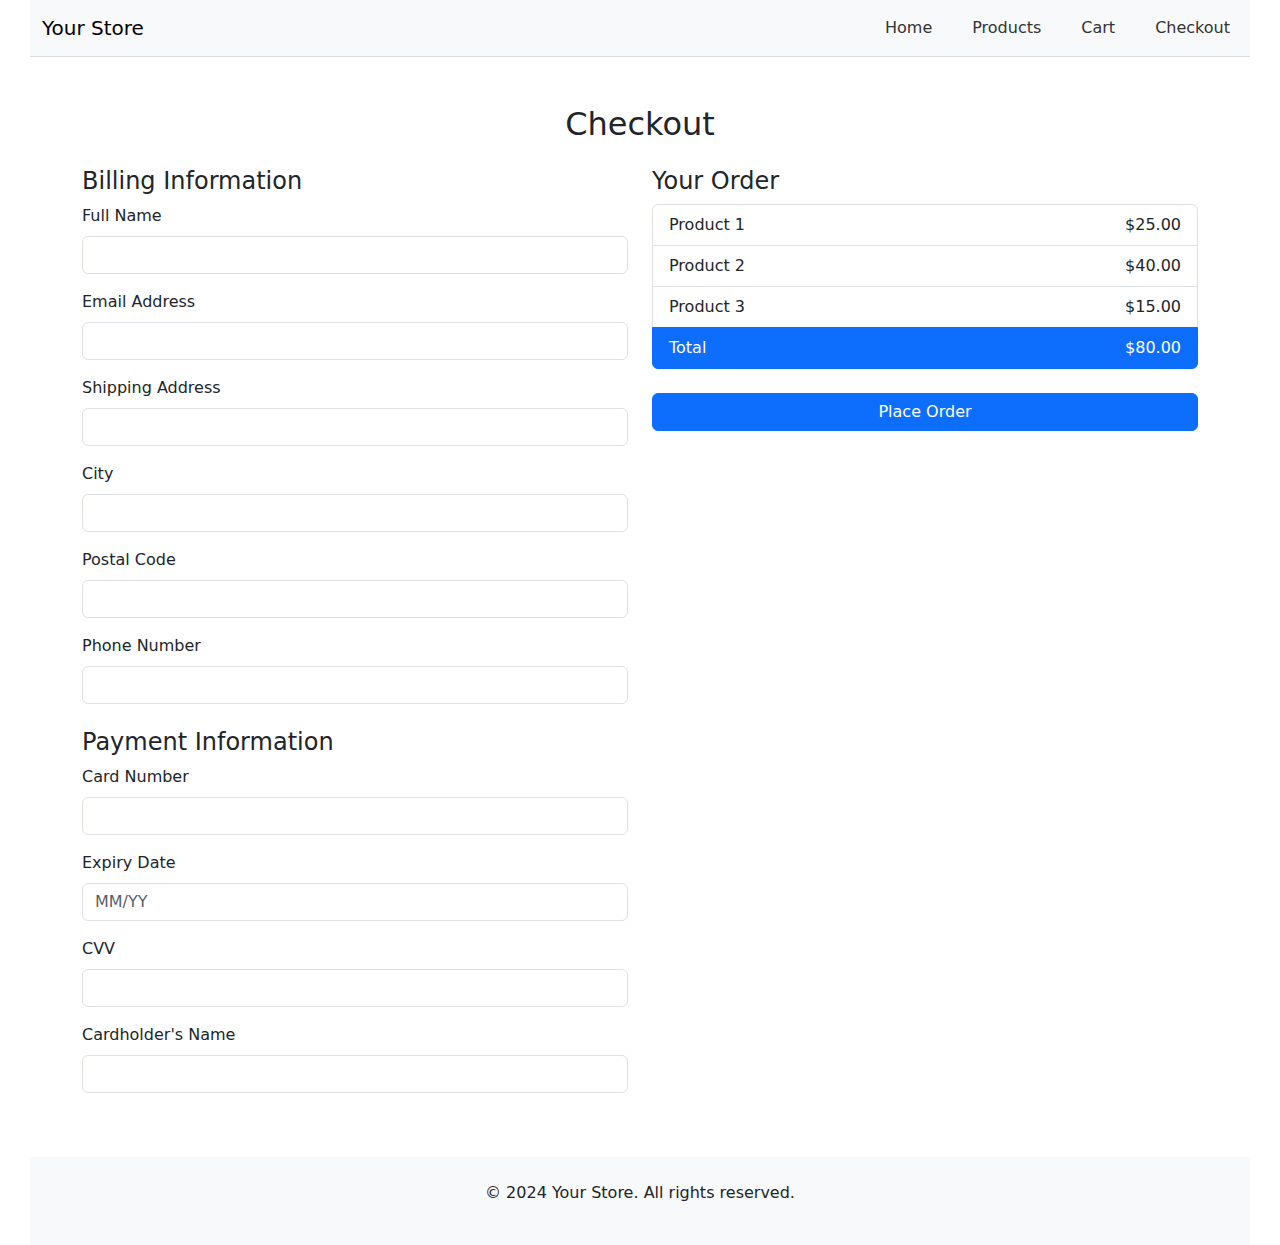
<file: checkout.html>
<!DOCTYPE html>
<html lang="en">
<head>
    <meta charset="UTF-8">
    <meta name="viewport" content="width=device-width, initial-scale=1.0">
    <title>Checkout - Your Store</title>
    <link rel="stylesheet" href="style.css">
    <link rel="stylesheet" href="responsive.css">
    <!-- Bootstrap CSS -->
    <link href="https://cdn.jsdelivr.net/npm/bootstrap@5.1.3/dist/css/bootstrap.min.css" rel="stylesheet">
</head>
<body>

    <!-- Navigation Bar -->
    <nav class="navbar navbar-expand-lg navbar-light bg-light">
        <div class="container-fluid">
            <a class="navbar-brand" href="#">Your Store</a>
            <button class="navbar-toggler" type="button" data-bs-toggle="collapse" data-bs-target="#navbarNav" aria-controls="navbarNav" aria-expanded="false" aria-label="Toggle navigation">
                <span class="navbar-toggler-icon"></span>
            </button>
            <div class="collapse navbar-collapse" id="navbarNav">
                <ul class="navbar-nav ms-auto">
                    <li class="nav-item">
                        <a class="nav-link" href="index.html">Home</a>
                    </li>
                    <li class="nav-item">
                        <a class="nav-link" href="products.html">Products</a>
                    </li>
                    <li class="nav-item">
                        <a class="nav-link" href="cart.html">Cart</a>
                    </li>
                    <li class="nav-item active">
                        <a class="nav-link" href="checkout.html">Checkout</a>
                    </li>
                </ul>
            </div>
        </div>
    </nav>

    <!-- Checkout Form -->
    <div class="container mt-5">
        <h2 class="text-center mb-4">Checkout</h2>
        <div class="row">
            <div class="col-md-6">
                <h4>Billing Information</h4>
                <form action="#" method="POST">
                    <div class="mb-3">
                        <label for="name" class="form-label">Full Name</label>
                        <input type="text" class="form-control" id="name" required>
                    </div>
                    <div class="mb-3">
                        <label for="email" class="form-label">Email Address</label>
                        <input type="email" class="form-control" id="email" required>
                    </div>
                    <div class="mb-3">
                        <label for="address" class="form-label">Shipping Address</label>
                        <input type="text" class="form-control" id="address" required>
                    </div>
                    <div class="mb-3">
                        <label for="city" class="form-label">City</label>
                        <input type="text" class="form-control" id="city" required>
                    </div>
                    <div class="mb-3">
                        <label for="postalCode" class="form-label">Postal Code</label>
                        <input type="text" class="form-control" id="postalCode" required>
                    </div>
                    <div class="mb-3">
                        <label for="phone" class="form-label">Phone Number</label>
                        <input type="tel" class="form-control" id="phone" required>
                    </div>
                    <h4 class="mt-4">Payment Information</h4>
                    <div class="mb-3">
                        <label for="cardNumber" class="form-label">Card Number</label>
                        <input type="text" class="form-control" id="cardNumber" required>
                    </div>
                    <div class="mb-3">
                        <label for="expiryDate" class="form-label">Expiry Date</label>
                        <input type="text" class="form-control" id="expiryDate" placeholder="MM/YY" required>
                    </div>
                    <div class="mb-3">
                        <label for="cvv" class="form-label">CVV</label>
                        <input type="text" class="form-control" id="cvv" required>
                    </div>
                    <div class="mb-3">
                        <label for="cardholderName" class="form-label">Cardholder's Name</label>
                        <input type="text" class="form-control" id="cardholderName" required>
                    </div>
                </form>
            </div>
            <div class="col-md-6">
                <h4>Your Order</h4>
                <ul class="list-group">
                    <li class="list-group-item">
                        <span>Product 1</span>
                        <span class="float-end">$25.00</span>
                    </li>
                    <li class="list-group-item">
                        <span>Product 2</span>
                        <span class="float-end">$40.00</span>
                    </li>
                    <li class="list-group-item">
                        <span>Product 3</span>
                        <span class="float-end">$15.00</span>
                    </li>
                    <li class="list-group-item active">
                        <span>Total</span>
                        <span class="float-end">$80.00</span>
                    </li>
                </ul>
                <button class="btn btn-primary w-100 mt-4" type="submit">Place Order</button>
            </div>
        </div>
    </div>

    <!-- Footer -->
    <footer class="bg-light py-4 mt-5">
        <div class="container text-center">
            <p>&copy; 2024 Your Store. All rights reserved.</p>
        </div>
    </footer>

    <!-- Bootstrap JS, Popper.js, and jQuery -->
    <script src="https://cdn.jsdelivr.net/npm/bootstrap@5.1.3/dist/js/bootstrap.bundle.min.js"></script>

        <!-- Bootstrap JS, Popper.js, and jQuery -->
        <script src="https://cdn.jsdelivr.net/npm/bootstrap@5.1.3/dist/js/bootstrap.bundle.min.js"></script>

        <!-- Custom Script for Validation or any additional features (optional) -->
        <script>
            document.querySelector('form').addEventListener('submit', function(event) {
                event.preventDefault();
                alert('Your order has been placed!');
            });
        </script>
        <script src="cart.js"></script>
        <script src="main.js"></script>
        <script src="filter.js"></script>
        <script src="slider.js"></script>
    </body>
    </html>
</file>
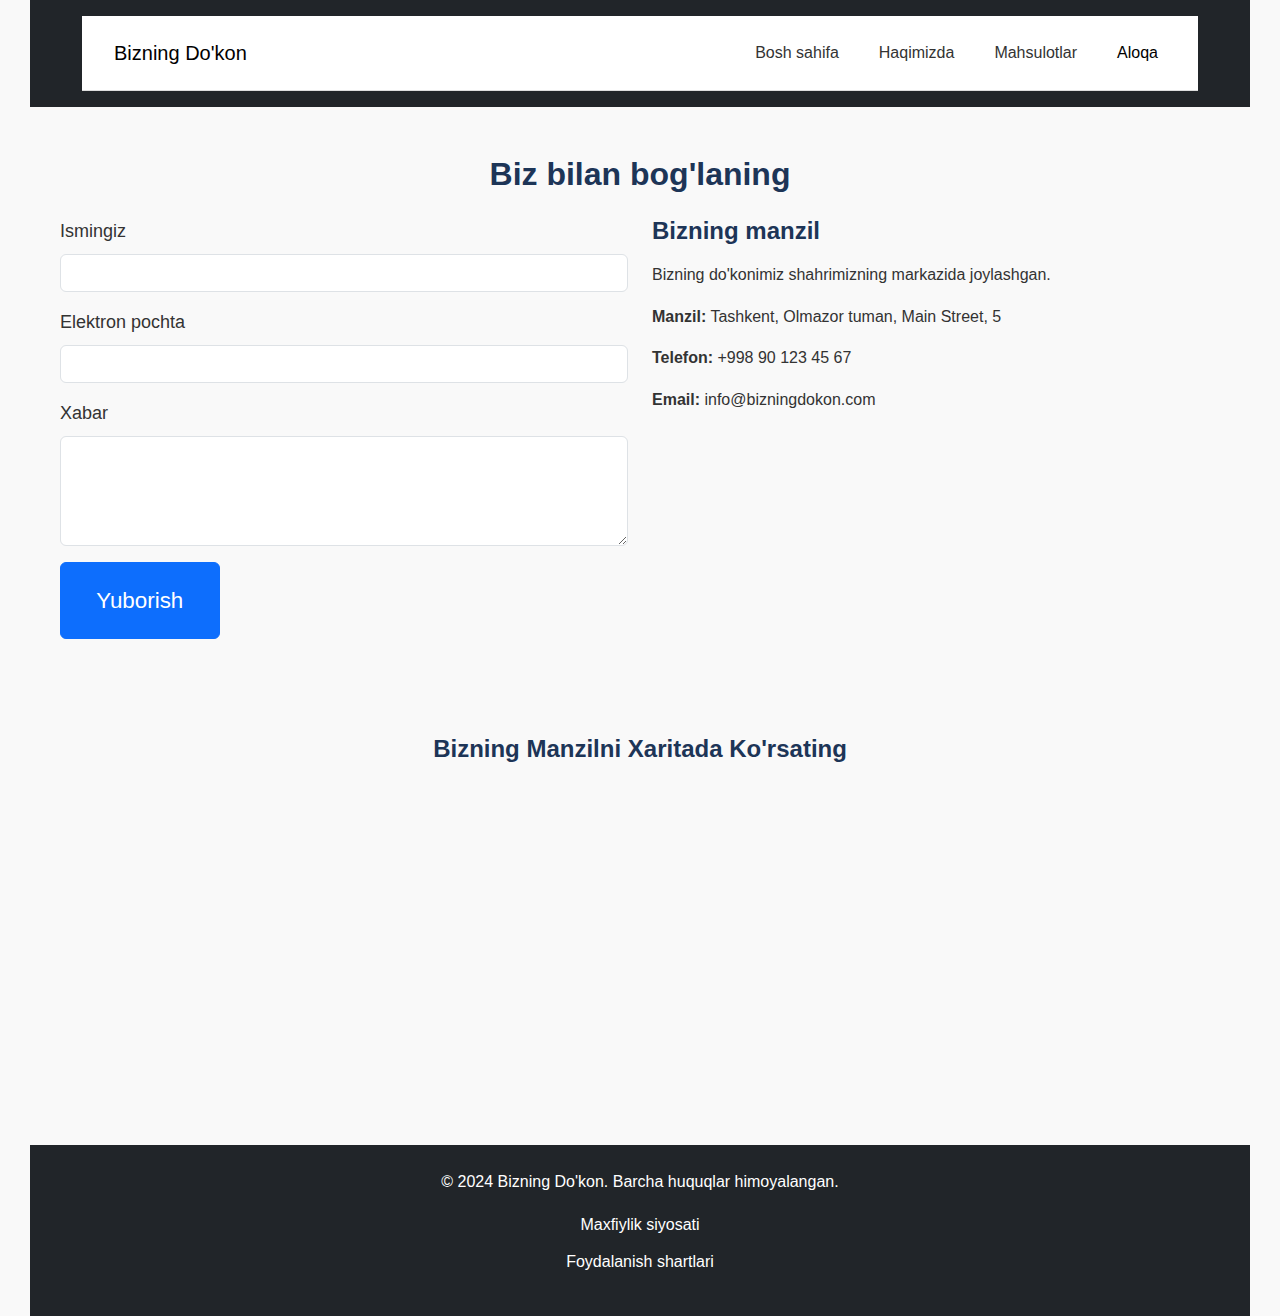
<file: contact.html>
<!DOCTYPE html>
<html lang="uz">

<head>
    <meta charset="UTF-8">
    <meta name="viewport" content="width=device-width, initial-scale=1.0">
    <title>Aloqa - Bizning Do'kon</title>
    <!-- Bootstrap CSS -->
    <link href="https://cdn.jsdelivr.net/npm/bootstrap@5.1.3/dist/css/bootstrap.min.css" rel="stylesheet">
    <!-- Custom CSS -->
    <link rel="stylesheet" href="style.css">
    <link rel="stylesheet" href="responsive.css">
</head>

<body>
    <!-- Header -->
    <header class="bg-dark text-white py-3">
        <div class="container">
            <nav class="navbar navbar-expand-lg navbar-light">
                <a class="navbar-brand" href="index.html">Bizning Do'kon</a>
                <button class="navbar-toggler" type="button" data-bs-toggle="collapse" data-bs-target="#navbarNav"
                    aria-controls="navbarNav" aria-expanded="false" aria-label="Toggle navigation">
                    <span class="navbar-toggler-icon"></span>
                </button>
                <div class="collapse navbar-collapse" id="navbarNav">
                    <ul class="navbar-nav ms-auto">
                        <li class="nav-item">
                            <a class="nav-link" href="index.html">Bosh sahifa</a>
                        </li>
                        <li class="nav-item">
                            <a class="nav-link" href="about.html">Haqimizda</a>
                        </li>
                        <li class="nav-item">
                            <a class="nav-link" href="products.html">Mahsulotlar</a>
                        </li>
                        <li class="nav-item">
                            <a class="nav-link active" href="contact.html">Aloqa</a>
                        </li>
                    </ul>
                </div>
            </nav>
        </div>
    </header>
    <!-- Contact Form Section -->
    <section class="container py-5">
        <h2 class="text-center mb-4">Biz bilan bog'laning</h2>
        <div class="row">
            <div class="col-md-6">
                <form action="#" method="POST">
                    <div class="mb-3">
                        <label for="name" class="form-label">Ismingiz</label>
                        <input type="text" class="form-control" id="name" name="name" required>
                    </div>
                    <div class="mb-3">
                        <label for="email" class="form-label">Elektron pochta</label>
                        <input type="email" class="form-control" id="email" name="email" required>
                    </div>
                    <div class="mb-3">
                        <label for="message" class="form-label">Xabar</label>
                        <textarea class="form-control" id="message" name="message" rows="4" required></textarea>
                    </div>
                    <button type="submit" class="btn btn-primary">Yuborish</button>
                </form>
            </div>
            <div class="col-md-6">
                <h4>Bizning manzil</h4>
                <p>Bizning do'konimiz shahrimizning markazida joylashgan.</p>
                <p><strong>Manzil:</strong> Tashkent, Olmazor tuman, Main Street, 5</p>
                <p><strong>Telefon:</strong> +998 90 123 45 67</p>
                <p><strong>Email:</strong> info@bizningdokon.com</p>
            </div>
        </div>
    </section>
    <!-- Google Map Embed Section -->
    <section class="container py-5">
        <h4 class="text-center mb-4">Bizning Manzilni Xaritada Ko'rsating</h4>
        <div class="map-container">
            <iframe src="https://www.google.com/maps/embed?pb=!1m18!1m12!1m3!1d2905.0362727633767!2d69.24541282495148!3d41.31901757930083!2m3!1f0!2f0!3f0!3m2!1i1024!2i768!4f13.1!3m3!1m2!1s0x38aef691d5f9f4ad%3A0x3a1655c71a85e1ab!2z0KHQtdC90YbQsNCz0LjQs9C-0LPQviDRgdC60LDRhtCw0YbQ!5e0!3m2!1sen!2s!4v1682043693282!5m2!1sen!2s"
                width="100%" height="300" style="border:0;" allowfullscreen="" loading="lazy"></iframe>
        </div>
    </section>

    <!-- Footer Section -->
    <footer class="bg-dark text-white py-4">
        <div class="container text-center">
            <p>&copy; 2024 Bizning Do'kon. Barcha huquqlar himoyalangan.</p>
            <ul class="list-unstyled">
                <li><a href="privacy-policy.html" class="text-white">Maxfiylik siyosati</a></li>
                <li><a href="terms-of-service.html" class="text-white">Foydalanish shartlari</a></li>
            </ul>
        </div>
    </footer>

    <!-- Bootstrap JS and Dependencies -->
    <script src="https://cdn.jsdelivr.net/npm/@popperjs/core@2.11.6/dist/umd/popper.min.js"></script>
    <script src="https://cdn.jsdelivr.net/npm/bootstrap@5.1.3/dist/js/bootstrap.min.js"></script>
    <script src="cart.js"></script>
    <script src="main.js"></script>
    <script src="filter.js"></script>
    <script src="slider.js"></script>
</body>

</html>
</file>
<file: responsive.css>
/* 0-50: Umumiy responsive dizayn */

/* Umumiy layoutni moslashtirish */
body {
    font-family: 'Arial', sans-serif;
    margin: 0;
    padding: 0;
    box-sizing: border-box;
  }
  
  .container {
    width: 100%;
    max-width: 1200px;
    margin: 0 auto;
    padding: 0 20px;
  }
  
  /* Flexbox taqsimoti */
  .flex {
    display: flex;
    justify-content: space-between;
    align-items: center;
  }
  
  .grid {
    display: grid;
    grid-template-columns: repeat(auto-fill, minmax(300px, 1fr));
    gap: 30px;
  }
  
  /* 50-100: Kichik ekranlar uchun umumiy o‘zgarishlar */
  
  /* 768px dan kichik ekranlar uchun */
  @media (max-width: 768px) {
    header {
      padding: 1rem;
      flex-direction: column;
      text-align: center;
    }
  
    nav ul {
      flex-direction: column;
      padding: 0;
    }
  
    nav ul li {
      margin-bottom: 10px;
    }
  
    .hero {
      padding: 2rem;
      text-align: center;
    }
  
    .hero img {
      width: 100%;
      height: auto;
    }
  
    .grid {
      grid-template-columns: 1fr;
    }
  
    .footer-container {
      flex-direction: column;
    }
  }
  
  /* 100-150: Kichik ekranlar uchun maxsus sozlamalar */
  
  /* 600px dan kichik ekranlar uchun */
  @media (max-width: 600px) {
    h1 {
      font-size: 2rem;
      padding: 0 10px;
    }
  
    h2 {
      font-size: 1.8rem;
    }
  
    .btn {
      padding: 0.8rem 1.6rem;
      font-size: 1.1rem;
    }
  
    .card {
      padding: 1rem;
      margin-bottom: 1rem;
    }
  
    .card img {
      width: 100%;
      height: auto;
    }
  }
  
  /* 150-200: Mobil telefonlar uchun sozlamalar */
  
  /* 480px dan kichik ekranlar uchun */
  @media (max-width: 480px) {
    header {
      padding: 0.5rem;
      text-align: center;
    }
  
    nav ul {
      display: block;
      margin-top: 1rem;
    }
  
    nav ul li {
      margin-bottom: 0.5rem;
    }
  
    h1 {
      font-size: 1.6rem;
      padding: 0 10px;
    }
  
    h2 {
      font-size: 1.4rem;
    }
  
    .btn {
      font-size: 1rem;
      padding: 0.6rem 1.2rem;
    }
  
    .hero {
      padding: 1.5rem;
    }
  
    .hero img {
      width: 100%;
      height: auto;
    }
  
    .grid {
      grid-template-columns: 1fr;
      gap: 20px;
    }
  
    .footer-container {
      text-align: center;
    }
  
    .social-icons a {
      font-size: 1rem;
      margin: 5px;
    }
  }
  /* 200-250: Mobil qurilmalar va kichik ekranlar uchun o'zgartirishlar */

/* 400px dan kichik ekranlar uchun */
@media (max-width: 400px) {
    header {
      padding: 0.5rem;
      text-align: center;
    }
  
    nav ul {
      display: block;
      margin-top: 1rem;
    }
  
    nav ul li {
      margin-bottom: 0.5rem;
    }
  
    h1 {
      font-size: 1.4rem;
      line-height: 1.3;
    }
  
    h2 {
      font-size: 1.3rem;
      line-height: 1.4;
    }
  
    .hero {
      padding: 1.2rem;
      text-align: center;
    }
  
    .hero img {
      width: 100%;
      height: auto;
    }
  
    .grid {
      grid-template-columns: 1fr;
      gap: 20px;
    }
  
    .btn {
      padding: 0.8rem 1.5rem;
      font-size: 1rem;
      border-radius: 5px;
    }
  
    .card {
      padding: 1rem;
      margin-bottom: 1rem;
    }
  
    .card img {
      width: 100%;
      height: auto;
    }
  
    .footer-container {
      flex-direction: column;
      text-align: center;
    }
  
    .footer-container .social-icons a {
      font-size: 1rem;
      margin: 5px;
    }
  }
  
  /* 250-300: Mobile-First uchun responsiv dizayn */
  
  /* 375px dan kichik ekranlar uchun */
  @media (max-width: 375px) {
    header {
      padding: 0.5rem;
      text-align: center;
    }
  
    h1 {
      font-size: 1.3rem;
      padding: 0 10px;
    }
  
    .hero {
      padding: 1.2rem;
      text-align: center;
    }
  
    .hero img {
      width: 100%;
      height: auto;
    }
  
    .grid {
      grid-template-columns: 1fr;
      gap: 20px;
    }
  
    .btn {
      font-size: 1rem;
      padding: 0.8rem 1.5rem;
      border-radius: 5px;
    }
  
    .card {
      margin-bottom: 1rem;
      padding: 1rem;
    }
  
    .footer-container {
      text-align: center;
      flex-direction: column;
    }
  
    .footer-container .social-icons a {
      font-size: 1rem;
      margin: 5px;
    }
  }
  
  /* 300-350: iPhone 5 uchun optimizatsiya */
  
  /* 320px dan kichik ekranlar uchun */
  @media (max-width: 320px) {
    h1 {
      font-size: 1.2rem;
      padding: 0 5px;
    }
  
    .hero {
      padding: 1rem;
      text-align: center;
    }
  
    .hero img {
      width: 100%;
      height: auto;
    }
  
    .grid {
      grid-template-columns: 1fr;
      gap: 15px;
    }
  
    .btn {
      font-size: 0.9rem;
      padding: 0.7rem 1.3rem;
    }
  
    .card {
      margin-bottom: 0.8rem;
      padding: 0.9rem;
    }
  
    .footer-container .social-icons a {
      font-size: 1rem;
      margin: 3px;
    }
  }
  
  /* 350-400: Android telefonlar uchun optimizatsiya */
  
  /* 360px dan kichik ekranlar uchun */
  @media (max-width: 360px) {
    header {
      padding: 0.5rem;
      text-align: center;
    }
  
    h1 {
      font-size: 1.3rem;
    }
  
    .hero {
      padding: 1.2rem;
      text-align: center;
    }
  
    .grid {
      grid-template-columns: 1fr;
      gap: 20px;
    }
  
    .btn {
      padding: 0.8rem 1.5rem;
      font-size: 1rem;
      border-radius: 5px;
    }
  
    .card {
      margin-bottom: 1rem;
      padding: 1rem;
    }
  
    .footer-container {
      flex-direction: column;
      text-align: center;
    }
  
    .footer-container .social-icons a {
      font-size: 1rem;
      margin: 5px;
    }
  }
  
  /* 350-400: Kichik ekranlar uchun hover efektlari o‘zgartirishlari */
  
  /* Hover effektini faollashtirish */
  @media (max-width: 400px) {
    .card:hover {
      transform: scale(1.05);
      transition: transform 0.3s ease;
    }
  
    .btn:hover {
      background-color: #ff5722;
      transition: background-color 0.3s ease;
    }
  }
  /* 400-450: iPad mini va kichik ekranlar uchun optimizatsiya */

/* 768px dan kichik ekranlar uchun */
@media (max-width: 768px) {
    header {
      padding: 1rem;
      text-align: center;
    }
  
    .nav ul {
      display: block;
      margin-top: 1rem;
    }
  
    .nav ul li {
      margin-bottom: 0.8rem;
    }
  
    h1 {
      font-size: 1.8rem;
    }
  
    h2 {
      font-size: 1.6rem;
    }
  
    .hero {
      text-align: center;
      padding: 1.5rem;
    }
  
    .hero img {
      width: 100%;
      height: auto;
    }
  
    .grid {
      grid-template-columns: 1fr 1fr;
      gap: 20px;
    }
  
    .card {
      padding: 1.2rem;
    }
  
    .footer-container {
      text-align: center;
      flex-direction: column;
    }
  
    .footer-container .social-icons a {
      font-size: 1.1rem;
      margin: 5px;
    }
  }
  
  /* 450-500: Kattaroq mobil telefonlar va planshetlar uchun optimizatsiya */
  
  /* 800px dan kichik ekranlar uchun */
  @media (max-width: 800px) {
    header {
      padding: 1rem;
      text-align: center;
    }
  
    h1 {
      font-size: 2rem;
    }
  
    .hero {
      text-align: center;
      padding: 2rem;
    }
  
    .grid {
      grid-template-columns: 1fr 1fr;
      gap: 20px;
    }
  
    .card {
      padding: 1.5rem;
      margin-bottom: 1rem;
    }
  
    .footer-container {
      flex-direction: column;
      text-align: center;
    }
  
    .footer-container .social-icons a {
      font-size: 1.2rem;
      margin: 5px;
    }
  
    .btn {
      padding: 0.8rem 1.6rem;
      font-size: 1.1rem;
    }
  
    .card img {
      max-width: 100%;
      height: auto;
    }
  }
  
  /* 500-550: 1024px ekranlar uchun optimizatsiya */
  
  /* 1024px dan kichik ekranlar uchun */
  @media (max-width: 1024px) {
    header {
      padding: 1.5rem;
    }
  
    .nav ul {
      display: flex;
      justify-content: center;
    }
  
    h1 {
      font-size: 2.2rem;
    }
  
    .hero {
      padding: 2.5rem;
    }
  
    .grid {
      grid-template-columns: 1fr 1fr 1fr;
      gap: 30px;
    }
  
    .card {
      padding: 1.8rem;
      margin-bottom: 1rem;
    }
  
    .footer-container {
      flex-direction: row;
      justify-content: space-between;
    }
  
    .footer-container .social-icons a {
      font-size: 1.3rem;
      margin: 10px;
    }
  
    .btn {
      padding: 1rem 1.8rem;
      font-size: 1.2rem;
    }
  
    .card img {
      max-width: 100%;
      height: auto;
    }
  }
  
  /* 550-600: Kichik planshetlar va 1366px gacha ekranlar uchun */
  
  /* 1366px dan kichik ekranlar uchun */
  @media (max-width: 1366px) {
    header {
      padding: 1.5rem;
    }
  
    .nav ul {
      display: flex;
      justify-content: center;
    }
  
    h1 {
      font-size: 2.5rem;
    }
  
    .hero {
      padding: 3rem;
    }
  
    .grid {
      grid-template-columns: 1fr 1fr 1fr 1fr;
      gap: 30px;
    }
  
    .card {
      padding: 2rem;
      margin-bottom: 1.5rem;
    }
  
    .footer-container {
      flex-direction: row;
      justify-content: space-between;
    }
  
    .footer-container .social-icons a {
      font-size: 1.4rem;
      margin: 10px;
    }
  
    .btn {
      padding: 1.2rem 2rem;
      font-size: 1.3rem;
    }
  
    .card img {
      max-width: 100%;
      height: auto;
    }
  }
  
  /* 600-650: 1440px ekranlar uchun optimizatsiya */
  
  /* 1440px dan kichik ekranlar uchun */
  @media (max-width: 1440px) {
    header {
      padding: 2rem;
    }
  
    h1 {
      font-size: 2.8rem;
    }
  
    .hero {
      padding: 3rem;
    }
  
    .grid {
      grid-template-columns: 1fr 1fr 1fr 1fr 1fr;
      gap: 30px;
    }
  
    .card {
      padding: 2.2rem;
      margin-bottom: 1.8rem;
    }
  
    .footer-container {
      flex-direction: row;
      justify-content: space-between;
    }
  
    .footer-container .social-icons a {
      font-size: 1.5rem;
      margin: 12px;
    }
  
    .btn {
      padding: 1.3rem 2.2rem;
      font-size: 1.4rem;
    }
  
    .card img {
      max-width: 100%;
      height: auto;
    }
  }
  /* Media Query for Large Screens (Desktop) */
@media (min-width: 1024px) {
    body {
        font-size: 18px;
        padding: 0 30px;
    }

    .header {
        display: flex;
        justify-content: space-between;
        align-items: center;
    }

    .nav-links {
        display: flex;
        gap: 30px;
    }

    .product-card {
        display: inline-block;
        width: 22%;
        margin: 1%;
    }

    .product-image {
        width: 100%;
        height: auto;
        border-radius: 8px;
    }

    .footer {
        display: flex;
        justify-content: space-between;
        align-items: center;
        padding: 30px 50px;
    }
}

/* Media Query for Tablet (Portrait) */
@media (min-width: 768px) and (max-width: 1023px) {
    .header {
        flex-direction: column;
        align-items: center;
        padding: 20px;
    }

    .nav-links {
        margin-top: 15px;
    }

    .product-card {
        width: 48%;
        margin: 1%;
    }

    .footer {
        padding: 20px 30px;
        flex-direction: column;
        align-items: center;
    }
}

/* Media Query for Mobile (Portrait) */
@media (max-width: 767px) {
    body {
        font-size: 16px;
        padding: 10px;
    }

    .header {
        flex-direction: column;
        align-items: center;
        padding: 15px;
    }

    .nav-links {
        flex-direction: column;
        gap: 10px;
        margin-top: 10px;
    }

    .product-card {
        width: 100%;
        margin: 10px 0;
    }

    .footer {
        flex-direction: column;
        align-items: center;
        padding: 20px 15px;
    }
}

/* Mobile Navbar - Hamburger */
@media (max-width: 767px) {
    .hamburger-menu {
        display: block;
        cursor: pointer;
    }

    .nav-links {
        display: none;
        flex-direction: column;
        gap: 20px;
        align-items: center;
    }

    .nav-links.open {
        display: flex;
    }
}

/* Add animations */
@keyframes fadeIn {
    0% {
        opacity: 0;
    }
    100% {
        opacity: 1;
    }
}

.fade-in {
    animation: fadeIn 1s ease-in-out;
}

@keyframes slideUp {
    0% {
        transform: translateY(20px);
        opacity: 0;
    }
    100% {
        transform: translateY(0);
        opacity: 1;
    }
}

.slide-up {
    animation: slideUp 0.5s ease-in-out;
}
</file>
<file: style.css>
/* 0-100: Reset va Asosiy Uslublar */

/* Brauzer reset */
* {
    margin: 0;
    padding: 0;
    box-sizing: border-box;
  }
  
  html {
    font-size: 16px;
    font-family: 'Poppins', sans-serif;
    color: #333;
    scroll-behavior: smooth;
  }
  
  body {
    background-color: #f9f9f9;
    color: #333;
    line-height: 1.6;
    font-weight: 400;
  }
  
  /* Global ranglar */
  :root {
    --primary-color: #4caf50;
    --secondary-color: #1d3557;
    --background-color: #f4f4f9;
    --text-color: #333;
    --white: #ffffff;
    --black: #000000;
    --border-radius: 8px;
    --box-shadow: 0px 4px 6px rgba(0, 0, 0, 0.1);
  }
  
  /* Umumiy sarlavhalar */
  h1, h2, h3, h4, h5, h6 {
    margin-bottom: 1rem;
    font-weight: bold;
    color: var(--secondary-color);
  }
  
  p {
    margin-bottom: 1rem;
    font-size: 1rem;
  }
  
  /* Umumiy tugmalar */
  button {
    background: var(--primary-color);
    color: var(--white);
    border: none;
    padding: 0.5rem 1.5rem;
    font-size: 1rem;
    cursor: pointer;
    border-radius: var(--border-radius);
    transition: all 0.3s ease-in-out;
  }
  
  button:hover {
    background: #45a049;
    transform: translateY(-2px);
    box-shadow: var(--box-shadow);
  }
  
  /* Link uslublari */
  a {
    color: var(--secondary-color);
    text-decoration: none;
    transition: color 0.3s ease-in-out;
  }
  
  a:hover {
    color: var(--primary-color);
  }
  
  /* Umumiy kartalar */
  .card {
    background: var(--white);
    border-radius: var(--border-radius);
    box-shadow: var(--box-shadow);
    padding: 1rem;
    transition: transform 0.3s ease, box-shadow 0.3s ease;
  }
  
  .card:hover {
    transform: scale(1.02);
    box-shadow: 0px 6px 12px rgba(0, 0, 0, 0.15);
  }
  
  /* 100-200: Navbar Dizayni */
  
  /* Navigatsiya bo'limi */
  .navbar {
    display: flex;
    justify-content: space-between;
    align-items: center;
    padding: 1rem 2rem;
    background-color: var(--white);
    border-bottom: 1px solid #ddd;
    position: sticky;
    top: 0;
    z-index: 1000;
  }
  
  .navbar .logo {
    font-size: 1.8rem;
    font-weight: bold;
    color: var(--secondary-color);
  }
  
  .navbar ul {
    list-style: none;
    display: flex;
    gap: 1.5rem;
  }
  
  .navbar ul li {
    font-size: 1rem;
  }
  
  .navbar ul li a {
    color: var(--text-color);
    padding: 0.5rem 1rem;
    border-radius: var(--border-radius);
    transition: background-color 0.3s ease-in-out;
  }
  
  .navbar ul li a:hover {
    background-color: var(--primary-color);
    color: var(--white);
  }
  
  /* Mobil menyu (default yashirin) */
  .navbar .burger {
    display: none;
    font-size: 1.5rem;
    cursor: pointer;
  }
  
  /* Mobil menyu uchun asos */
  @media (max-width: 768px) {
    .navbar ul {
      display: none;
      flex-direction: column;
      background: var(--white);
      position: absolute;
      top: 100%;
      right: 0;
      width: 100%;
      border-top: 1px solid #ddd;
      box-shadow: var(--box-shadow);
    }
  
    .navbar ul.active {
      display: flex;
    }
  
    .navbar .burger {
      display: block;
    }
  }
  /* 200-300: Banner va Intro Bo'limi */

/* Banner umumiy uslubi */
.banner {
    display: flex;
    align-items: center;
    justify-content: center;
    text-align: center;
    background: linear-gradient(to right, var(--primary-color), var(--secondary-color));
    color: var(--white);
    height: 80vh;
    padding: 2rem;
    position: relative;
  }
  
  .banner h1 {
    font-size: 3rem;
    margin-bottom: 1rem;
    text-transform: uppercase;
  }
  
  .banner p {
    font-size: 1.2rem;
    margin-bottom: 2rem;
    max-width: 600px;
  }
  
  .banner button {
    padding: 0.8rem 2rem;
    font-size: 1.2rem;
  }
  
  /* Bannerda animatsiyalar */
  .banner::after {
    content: '';
    position: absolute;
    top: 0;
    left: 0;
    width: 100%;
    height: 100%;
    background: rgba(0, 0, 0, 0.2);
    z-index: -1;
  }
  
  @keyframes fadeIn {
    0% {
      opacity: 0;
      transform: translateY(20px);
    }
    100% {
      opacity: 1;
      transform: translateY(0);
    }
  }
  
  .banner h1, .banner p, .banner button {
    animation: fadeIn 1.5s ease-in-out;
  }
  
  /* 300-400: Asosiy Sektsiyalar */
  
  /* Umumiy Sektsiyalar */
  .section {
    padding: 4rem 2rem;
    text-align: center;
  }
  
  .section h2 {
    font-size: 2.5rem;
    color: var(--secondary-color);
    margin-bottom: 1.5rem;
  }
  
  .section p {
    font-size: 1rem;
    color: var(--text-color);
    margin-bottom: 2rem;
    max-width: 800px;
    margin-left: auto;
    margin-right: auto;
  }
  
  /* Card grid */
  .card-grid {
    display: grid;
    grid-template-columns: repeat(auto-fit, minmax(280px, 1fr));
    gap: 2rem;
    margin-top: 2rem;
  }
  
  .card-grid .card {
    transition: transform 0.3s ease, box-shadow 0.3s ease;
  }
  
  .card-grid .card:hover {
    transform: translateY(-10px);
    box-shadow: 0px 10px 20px rgba(0, 0, 0, 0.15);
  }
  
  /* Asosiy CTA (Call to Action) */
  .cta {
    background: var(--primary-color);
    color: var(--white);
    padding: 3rem 2rem;
    text-align: center;
    border-radius: var(--border-radius);
  }
  
  .cta h2 {
    font-size: 2rem;
    margin-bottom: 1rem;
  }
  
  .cta button {
    padding: 0.8rem 2rem;
    font-size: 1.2rem;
    background-color: var(--white);
    color: var(--primary-color);
    border: 2px solid var(--white);
    border-radius: var(--border-radius);
    transition: all 0.3s ease;
  }
  
  .cta button:hover {
    background-color: var(--primary-color);
    color: var(--white);
    border-color: var(--white);
  }
  /* 400-500: Mahsulotlar Bo'limi (Products Section) */

/* Umumiy mahsulotlar grid uslubi */
.products {
    padding: 4rem 2rem;
    background-color: var(--light-bg);
  }
  
  .products h2 {
    font-size: 2.5rem;
    text-align: center;
    color: var(--primary-color);
    margin-bottom: 2rem;
  }
  
  .products .product-grid {
    display: grid;
    grid-template-columns: repeat(auto-fit, minmax(250px, 1fr));
    gap: 2rem;
  }
  
  .products .product-card {
    background-color: var(--white);
    border-radius: var(--border-radius);
    box-shadow: 0 4px 6px rgba(0, 0, 0, 0.1);
    transition: transform 0.3s ease, box-shadow 0.3s ease;
    overflow: hidden;
  }
  
  .products .product-card:hover {
    transform: translateY(-8px);
    box-shadow: 0 10px 15px rgba(0, 0, 0, 0.15);
  }
  
  .products .product-card img {
    width: 100%;
    height: auto;
    border-bottom: 2px solid var(--primary-color);
  }
  
  .products .product-card h3 {
    font-size: 1.5rem;
    color: var(--text-color);
    padding: 1rem;
  }
  
  .products .product-card p {
    font-size: 1rem;
    color: var(--secondary-text-color);
    padding: 0 1rem 1rem;
  }
  
  .products .product-card button {
    display: block;
    width: 90%;
    margin: 1rem auto;
    padding: 0.8rem;
    background-color: var(--primary-color);
    color: var(--white);
    border: none;
    border-radius: var(--border-radius);
    font-size: 1rem;
    transition: background-color 0.3s ease;
  }
  
  .products .product-card button:hover {
    background-color: var(--secondary-color);
  }
  
  /* 500-600: Kontakt Bo'limi (Contact Section) */
  
  /* Umumiy kontakt uslubi */
  .contact {
    padding: 4rem 2rem;
    background: var(--primary-color);
    color: var(--white);
    text-align: center;
  }
  
  .contact h2 {
    font-size: 2.5rem;
    margin-bottom: 2rem;
    color: var(--white);
  }
  
  .contact p {
    font-size: 1.2rem;
    margin-bottom: 2rem;
    color: var(--light-gray);
  }
  
  .contact form {
    max-width: 600px;
    margin: 0 auto;
    text-align: left;
  }
  
  .contact form .form-group {
    margin-bottom: 1.5rem;
  }
  
  .contact form label {
    display: block;
    font-size: 1rem;
    margin-bottom: 0.5rem;
    color: var(--white);
  }
  
  .contact form input,
  .contact form textarea {
    width: 100%;
    padding: 0.8rem;
    border: 1px solid var(--white);
    border-radius: var(--border-radius);
    background: rgba(255, 255, 255, 0.1);
    color: var(--white);
    font-size: 1rem;
  }
  
  .contact form input:focus,
  .contact form textarea:focus {
    border-color: var(--secondary-color);
    outline: none;
  }
  
  .contact form button {
    padding: 0.8rem 2rem;
    background-color: var(--secondary-color);
    color: var(--white);
    border: none;
    border-radius: var(--border-radius);
    font-size: 1.2rem;
    transition: background-color 0.3s ease;
  }
  
  .contact form button:hover {
    background-color: var(--light-gray);
    color: var(--primary-color);
  }
  /* 600-700: Savatcha (Cart Section) */

/* Umumiy savatcha bo'limi */
.cart {
    padding: 4rem 2rem;
    background-color: var(--white);
  }
  
  .cart h2 {
    font-size: 2.5rem;
    text-align: center;
    color: var(--primary-color);
    margin-bottom: 2rem;
  }
  
  .cart .cart-table {
    width: 100%;
    border-collapse: collapse;
    margin-bottom: 2rem;
  }
  
  .cart .cart-table th,
  .cart .cart-table td {
    padding: 1rem;
    border: 1px solid var(--light-gray);
    text-align: center;
    font-size: 1rem;
  }
  
  .cart .cart-table th {
    background-color: var(--primary-color);
    color: var(--white);
  }
  
  .cart .cart-table td img {
    width: 80px;
    height: auto;
    border-radius: var(--border-radius);
  }
  
  .cart .cart-summary {
    margin-top: 2rem;
    padding: 2rem;
    border: 1px solid var(--light-gray);
    border-radius: var(--border-radius);
    background-color: var(--light-bg);
  }
  
  .cart .cart-summary h3 {
    font-size: 1.8rem;
    margin-bottom: 1.5rem;
    color: var(--text-color);
  }
  
  .cart .cart-summary p {
    font-size: 1rem;
    color: var(--secondary-text-color);
    margin-bottom: 1rem;
  }
  
  .cart .cart-summary .total {
    font-size: 1.5rem;
    font-weight: bold;
    color: var(--primary-color);
    margin-top: 1.5rem;
  }
  
  .cart .cart-summary button {
    width: 100%;
    padding: 0.8rem;
    font-size: 1.2rem;
    color: var(--white);
    background-color: var(--primary-color);
    border: none;
    border-radius: var(--border-radius);
    transition: background-color 0.3s ease;
  }
  
  .cart .cart-summary button:hover {
    background-color: var(--secondary-color);
  }
  
  /* 700-800: To'lov (Checkout Section) */
  
  /* Checkout bo'limi */
  .checkout {
    padding: 4rem 2rem;
    background-color: var(--light-bg);
  }
  
  .checkout h2 {
    font-size: 2.5rem;
    color: var(--primary-color);
    text-align: center;
    margin-bottom: 2rem;
  }
  
  .checkout .checkout-form {
    max-width: 800px;
    margin: 0 auto;
    background-color: var(--white);
    border-radius: var(--border-radius);
    box-shadow: 0 4px 6px rgba(0, 0, 0, 0.1);
    padding: 2rem;
  }
  
  .checkout .checkout-form .form-group {
    margin-bottom: 1.5rem;
  }
  
  .checkout .checkout-form label {
    display: block;
    font-size: 1rem;
    margin-bottom: 0.5rem;
    color: var(--text-color);
  }
  
  .checkout .checkout-form input,
  .checkout .checkout-form select {
    width: 100%;
    padding: 0.8rem;
    font-size: 1rem;
    border: 1px solid var(--light-gray);
    border-radius: var(--border-radius);
    background-color: var(--light-bg);
    color: var(--text-color);
  }
  
  .checkout .checkout-form input:focus,
  .checkout .checkout-form select:focus {
    border-color: var(--primary-color);
    outline: none;
  }
  
  .checkout .checkout-form button {
    width: 100%;
    padding: 0.8rem;
    font-size: 1.2rem;
    color: var(--white);
    background-color: var(--primary-color);
    border: none;
    border-radius: var(--border-radius);
    transition: background-color 0.3s ease;
  }
  
  .checkout .checkout-form button:hover {
    background-color: var(--secondary-color);
  }
  /* 800-900: Aloqa (Contact Section) */

/* Umumiy aloqa bo'limi */
.contact {
    padding: 4rem 2rem;
    background-color: var(--light-bg);
  }
  
  .contact h2 {
    font-size: 2.5rem;
    color: var(--primary-color);
    text-align: center;
    margin-bottom: 2rem;
  }
  
  .contact .contact-info {
    display: flex;
    justify-content: space-between;
    flex-wrap: wrap;
    gap: 2rem;
  }
  
  .contact .contact-info .info-card {
    flex: 1 1 calc(33.333% - 2rem);
    background-color: var(--white);
    border-radius: var(--border-radius);
    padding: 2rem;
    box-shadow: 0 4px 6px rgba(0, 0, 0, 0.1);
    text-align: center;
    transition: transform 0.3s ease, box-shadow 0.3s ease;
  }
  
  .contact .contact-info .info-card:hover {
    transform: translateY(-5px);
    box-shadow: 0 8px 10px rgba(0, 0, 0, 0.2);
  }
  
  .contact .contact-info .info-card i {
    font-size: 2rem;
    color: var(--primary-color);
    margin-bottom: 1rem;
  }
  
  .contact .contact-info .info-card h4 {
    font-size: 1.5rem;
    color: var(--text-color);
    margin-bottom: 0.5rem;
  }
  
  .contact .contact-info .info-card p {
    font-size: 1rem;
    color: var(--secondary-text-color);
  }
  
  .contact .contact-form {
    max-width: 800px;
    margin: 2rem auto 0;
    background-color: var(--white);
    border-radius: var(--border-radius);
    padding: 2rem;
    box-shadow: 0 4px 6px rgba(0, 0, 0, 0.1);
  }
  
  .contact .contact-form .form-group {
    margin-bottom: 1.5rem;
  }
  
  .contact .contact-form label {
    display: block;
    font-size: 1rem;
    margin-bottom: 0.5rem;
    color: var(--text-color);
  }
  
  .contact .contact-form input,
  .contact .contact-form textarea {
    width: 100%;
    padding: 0.8rem;
    font-size: 1rem;
    border: 1px solid var(--light-gray);
    border-radius: var(--border-radius);
    background-color: var(--light-bg);
    color: var(--text-color);
  }
  
  .contact .contact-form input:focus,
  .contact .contact-form textarea:focus {
    border-color: var(--primary-color);
    outline: none;
  }
  
  .contact .contact-form textarea {
    resize: none;
    height: 150px;
  }
  
  .contact .contact-form button {
    width: 100%;
    padding: 0.8rem;
    font-size: 1.2rem;
    color: var(--white);
    background-color: var(--primary-color);
    border: none;
    border-radius: var(--border-radius);
    transition: background-color 0.3s ease;
  }
  
  .contact .contact-form button:hover {
    background-color: var(--secondary-color);
  }
  
  /* 900-1000: Mahsulot detallar (Product Details) */
  
  /* Umumiy mahsulot detallar bo'limi */
  .product-details {
    padding: 4rem 2rem;
    background-color: var(--white);
  }
  
  .product-details .product-gallery {
    display: flex;
    gap: 2rem;
  }
  
  .product-details .product-gallery .main-image {
    flex: 2;
    border-radius: var(--border-radius);
    overflow: hidden;
    box-shadow: 0 4px 6px rgba(0, 0, 0, 0.1);
  }
  
  .product-details .product-gallery .main-image img {
    width: 100%;
    height: auto;
  }
  
  .product-details .product-gallery .thumbnails {
    flex: 1;
    display: flex;
    flex-direction: column;
    gap: 1rem;
  }
  
  .product-details .product-gallery .thumbnails img {
    width: 100%;
    border-radius: var(--border-radius);
    transition: transform 0.3s ease, box-shadow 0.3s ease;
  }
  
  .product-details .product-gallery .thumbnails img:hover {
    transform: scale(1.1);
    box-shadow: 0 4px 6px rgba(0, 0, 0, 0.2);
  }
  
  .product-details .product-info {
    margin-top: 2rem;
  }
  
  .product-details .product-info h1 {
    font-size: 2.5rem;
    color: var(--primary-color);
    margin-bottom: 1rem;
  }
  
  .product-details .product-info p {
    font-size: 1.2rem;
    color: var(--secondary-text-color);
    margin-bottom: 2rem;
  }
  
  .product-details .product-info .price {
    font-size: 2rem;
    font-weight: bold;
    color: var(--primary-color);
    margin-bottom: 1.5rem;
  }
  
  .product-details .product-info button {
    padding: 0.8rem 2rem;
    font-size: 1.2rem;
    color: var(--white);
    background-color: var(--primary-color);
    border: none;
    border-radius: var(--border-radius);
    transition: background-color 0.3s ease;
  }
  
  .product-details .product-info button:hover {
    background-color: var(--secondary-color);
  }
  /* 1000-1100: Savat (Cart Section) */

/* Umumiy savat sahifasi */
.cart {
    padding: 4rem 2rem;
    background-color: var(--light-bg);
  }
  
  .cart h2 {
    font-size: 2.5rem;
    color: var(--primary-color);
    text-align: center;
    margin-bottom: 2rem;
  }
  
  .cart .cart-items {
    display: flex;
    flex-direction: column;
    gap: 1.5rem;
  }
  
  .cart .cart-item {
    display: flex;
    justify-content: space-between;
    align-items: center;
    padding: 1rem;
    background-color: var(--white);
    border-radius: var(--border-radius);
    box-shadow: 0 4px 6px rgba(0, 0, 0, 0.1);
    transition: box-shadow 0.3s ease;
  }
  
  .cart .cart-item:hover {
    box-shadow: 0 8px 10px rgba(0, 0, 0, 0.2);
  }
  
  .cart .cart-item img {
    width: 80px;
    height: 80px;
    object-fit: cover;
    border-radius: var(--border-radius);
  }
  
  .cart .cart-item .item-details {
    flex: 1;
    margin-left: 1rem;
  }
  
  .cart .cart-item .item-details h4 {
    font-size: 1.2rem;
    color: var(--text-color);
    margin-bottom: 0.5rem;
  }
  
  .cart .cart-item .item-details p {
    font-size: 1rem;
    color: var(--secondary-text-color);
  }
  
  .cart .cart-item .quantity {
    display: flex;
    align-items: center;
    gap: 0.5rem;
  }
  
  .cart .cart-item .quantity input {
    width: 50px;
    text-align: center;
    padding: 0.5rem;
    border: 1px solid var(--light-gray);
    border-radius: var(--border-radius);
    background-color: var(--light-bg);
    color: var(--text-color);
  }
  
  .cart .cart-item .quantity button {
    padding: 0.5rem;
    font-size: 1rem;
    background-color: var(--primary-color);
    color: var(--white);
    border: none;
    border-radius: var(--border-radius);
    cursor: pointer;
    transition: background-color 0.3s ease;
  }
  
  .cart .cart-item .quantity button:hover {
    background-color: var(--secondary-color);
  }
  
  .cart .cart-summary {
    margin-top: 2rem;
    padding: 1.5rem;
    background-color: var(--white);
    border-radius: var(--border-radius);
    box-shadow: 0 4px 6px rgba(0, 0, 0, 0.1);
  }
  
  .cart .cart-summary h3 {
    font-size: 1.8rem;
    color: var(--text-color);
    margin-bottom: 1rem;
  }
  
  .cart .cart-summary .summary-details {
    display: flex;
    justify-content: space-between;
    margin-bottom: 1rem;
  }
  
  .cart .cart-summary .summary-details p {
    font-size: 1rem;
    color: var(--secondary-text-color);
  }
  
  .cart .cart-summary .summary-total {
    font-size: 1.5rem;
    font-weight: bold;
    color: var(--primary-color);
  }
  
  .cart .cart-summary button {
    width: 100%;
    padding: 1rem;
    font-size: 1.2rem;
    color: var(--white);
    background-color: var(--primary-color);
    border: none;
    border-radius: var(--border-radius);
    cursor: pointer;
    transition: background-color 0.3s ease;
  }
  
  .cart .cart-summary button:hover {
    background-color: var(--secondary-color);
  }
  
  /* 1100-1200: To‘lov (Checkout Section) */
  
  /* Umumiy to‘lov sahifasi */
  .checkout {
    padding: 4rem 2rem;
    background-color: var(--light-bg);
  }
  
  .checkout h2 {
    font-size: 2.5rem;
    color: var(--primary-color);
    text-align: center;
    margin-bottom: 2rem;
  }
  
  .checkout .checkout-form {
    max-width: 800px;
    margin: 0 auto;
    background-color: var(--white);
    border-radius: var(--border-radius);
    padding: 2rem;
    box-shadow: 0 4px 6px rgba(0, 0, 0, 0.1);
  }
  
  .checkout .checkout-form .form-group {
    margin-bottom: 1.5rem;
  }
  
  .checkout .checkout-form label {
    display: block;
    font-size: 1rem;
    margin-bottom: 0.5rem;
    color: var(--text-color);
  }
  
  .checkout .checkout-form input {
    width: 100%;
    padding: 0.8rem;
    font-size: 1rem;
    border: 1px solid var(--light-gray);
    border-radius: var(--border-radius);
    background-color: var(--light-bg);
    color: var(--text-color);
  }
  
  .checkout .checkout-form input:focus {
    border-color: var(--primary-color);
    outline: none;
  }
  
  .checkout .checkout-form .payment-methods {
    display: flex;
    justify-content: space-between;
    gap: 1rem;
  }
  
  .checkout .checkout-form .payment-method {
    flex: 1;
    padding: 1rem;
    background-color: var(--white);
    border-radius: var(--border-radius);
    border: 1px solid var(--light-gray);
    text-align: center;
    cursor: pointer;
    transition: border-color 0.3s ease, box-shadow 0.3s ease;
  }
  
  .checkout .checkout-form .payment-method:hover {
    border-color: var(--primary-color);
    box-shadow: 0 4px 6px rgba(0, 0, 0, 0.1);
  }
  
  .checkout .checkout-form button {
    width: 100%;
    padding: 1rem;
    font-size: 1.2rem;
    color: var(--white);
    background-color: var(--primary-color);
    border: none;
    border-radius: var(--border-radius);
    cursor: pointer;
    transition: background-color 0.3s ease;
  }
  
  .checkout .checkout-form button:hover {
    background-color: var(--secondary-color);
  }
  /* 1200-1300: Footer (Pastki qism) */

/* Umumiy footer dizayni */
footer {
    background-color: var(--dark-bg);
    color: var(--light-text);
    padding: 4rem 2rem;
  }
  
  footer .footer-container {
    display: grid;
    grid-template-columns: repeat(auto-fit, minmax(200px, 1fr));
    gap: 2rem;
    max-width: 1200px;
    margin: 0 auto;
  }
  
  footer .footer-logo {
    font-size: 2rem;
    font-weight: bold;
    color: var(--primary-color);
    margin-bottom: 1rem;
  }
  
  footer .footer-logo:hover {
    color: var(--secondary-color);
    transition: color 0.3s ease;
  }
  
  footer ul {
    list-style: none;
    padding: 0;
  }
  
  footer ul li {
    margin-bottom: 0.5rem;
  }
  
  footer ul li a {
    color: var(--light-text);
    text-decoration: none;
    font-size: 1rem;
  }
  
  footer ul li a:hover {
    color: var(--primary-color);
    text-decoration: underline;
    transition: color 0.3s ease;
  }
  
  footer .social-icons {
    display: flex;
    gap: 1rem;
    margin-top: 1rem;
  }
  
  footer .social-icons a {
    display: flex;
    align-items: center;
    justify-content: center;
    width: 40px;
    height: 40px;
    background-color: var(--light-bg);
    color: var(--dark-text);
    border-radius: 50%;
    font-size: 1.2rem;
    transition: background-color 0.3s ease, transform 0.3s ease;
  }
  
  footer .social-icons a:hover {
    background-color: var(--primary-color);
    color: var(--white);
    transform: scale(1.1);
  }
  
  footer .copyright {
    text-align: center;
    margin-top: 2rem;
    font-size: 0.9rem;
    color: var(--secondary-text-color);
  }
  
  /* 1300-1400: 404 Sahifasi (Not Found Page) */
  
  /* Umumiy 404 sahifasi */
  .not-found {
    display: flex;
    flex-direction: column;
    justify-content: center;
    align-items: center;
    height: 100vh;
    background-color: var(--light-bg);
    text-align: center;
  }
  
  .not-found h1 {
    font-size: 6rem;
    font-weight: bold;
    color: var(--primary-color);
    margin-bottom: 1rem;
  }
  
  .not-found p {
    font-size: 1.5rem;
    color: var(--text-color);
    margin-bottom: 2rem;
  }
  
  .not-found .back-home {
    display: inline-block;
    padding: 0.8rem 2rem;
    font-size: 1.2rem;
    color: var(--white);
    background-color: var(--primary-color);
    border: none;
    border-radius: var(--border-radius);
    text-decoration: none;
    transition: background-color 0.3s ease;
  }
  
  .not-found .back-home:hover {
    background-color: var(--secondary-color);
  }
  
  .not-found img {
    width: 60%;
    max-width: 500px;
    margin-top: 2rem;
    opacity: 0.8;
    animation: float 3s infinite ease-in-out;
  }
  
  /* Animatsiya: rasmning yengil tebranishi */
  @keyframes float {
    0%, 100% {
      transform: translateY(0);
    }
    50% {
      transform: translateY(-10px);
    }
  }
  /* 1400-1450: Umumiy Animatsiyalar */

/* Tugmalar uchun hover effekti */
.btn:hover {
    transform: scale(1.05);
    box-shadow: 0px 4px 10px rgba(0, 0, 0, 0.2);
    transition: all 0.3s ease-in-out;
  }
  
  /* Fade-in animatsiyasi */
  @keyframes fadeIn {
    from {
      opacity: 0;
    }
    to {
      opacity: 1;
    }
  }
  
  /* Elementlarni kirish animatsiyasi */
  .fade-in {
    animation: fadeIn 1s ease-in-out;
  }
  
  /* Hoverda suratning tebranishi */
  .img-hover:hover {
    transform: rotate(3deg) scale(1.02);
    transition: transform 0.3s ease;
  }
  
  /* Slide-in (chapdan o‘ngga) animatsiya */
  @keyframes slideIn {
    from {
      transform: translateX(-100%);
      opacity: 0;
    }
    to {
      transform: translateX(0);
      opacity: 1;
    }
  }
  
  .slide-in {
    animation: slideIn 1s ease-in-out;
  }
  
  /* 1450-1500: Responsive Global (umumiy media queries) */
  
  /* Kichik ekranlar uchun */
  @media (max-width: 768px) {
    header {
      flex-direction: column;
      align-items: flex-start;
    }
  
    nav ul {
      flex-direction: column;
      gap: 1rem;
    }
  
    .hero {
      text-align: center;
      padding: 2rem;
    }
  
    .hero img {
      width: 100%;
      height: auto;
    }
  
    .grid-container {
      grid-template-columns: 1fr;
      gap: 1.5rem;
    }
  
    footer .footer-container {
      grid-template-columns: 1fr;
    }
  
    .not-found img {
      width: 80%;
    }
  }
  
  /* Juda kichik ekranlar uchun */
  @media (max-width: 480px) {
    h1 {
      font-size: 1.8rem;
    }
  
    p {
      font-size: 1rem;
    }
  
    .btn {
      font-size: 0.9rem;
      padding: 0.6rem 1.2rem;
    }
  
    .social-icons a {
      width: 30px;
      height: 30px;
      font-size: 1rem;
    }
  }
</file>
